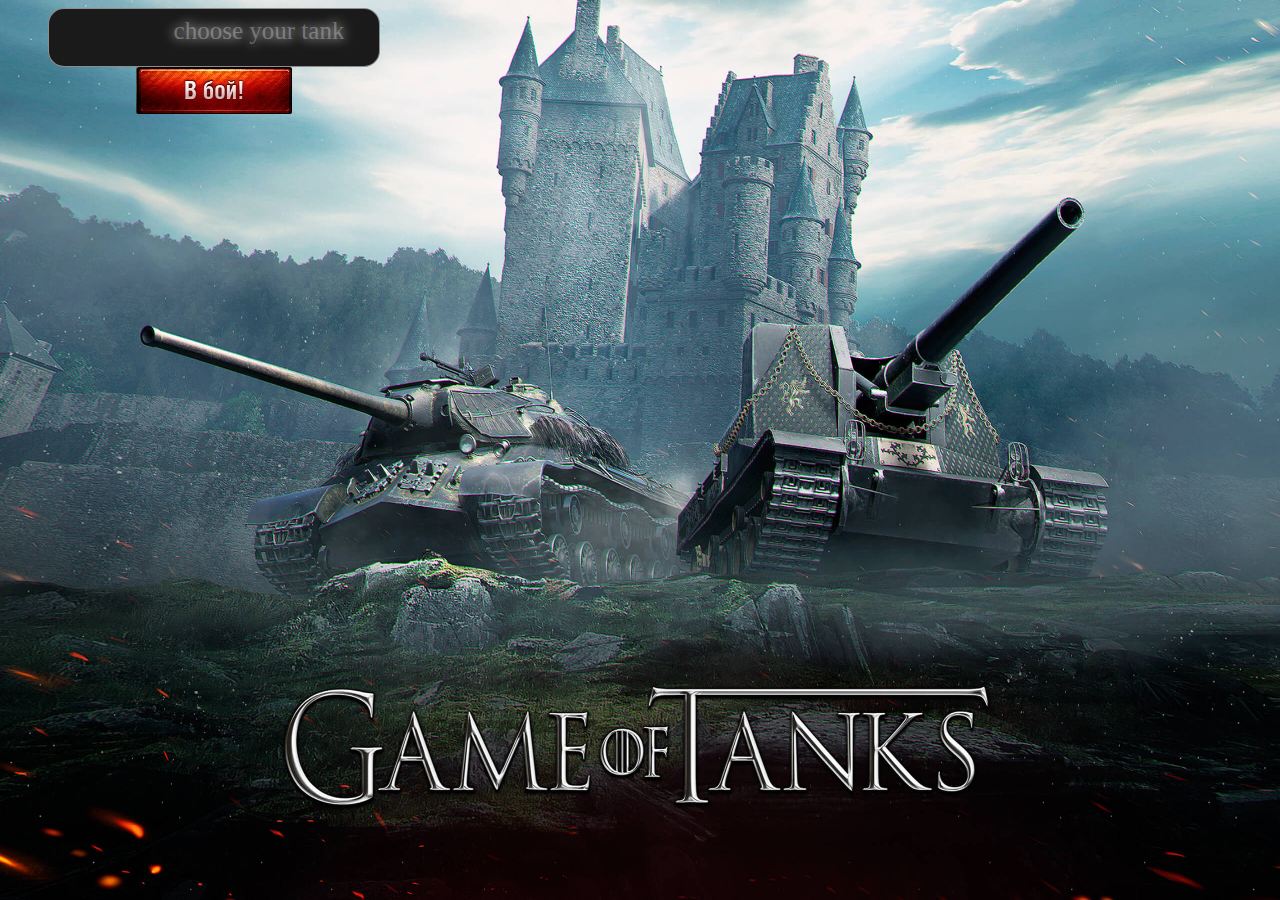
<file: Ps_3/index.html>
<!doctype html>
<html lang="en">
<head>
  <meta charset="UTF-8">
  <meta name="viewport"
        content="width=device-width, user-scalable=no, initial-scale=1.0, maximum-scale=1.0, minimum-scale=1.0">
  <meta http-equiv="X-UA-Compatible" content="ie=edge">
  <title>select</title>
  <link href="style.css" rel="stylesheet" type="text/css">
  <link rel="stylesheet" href="https://use.fontawesome.com/releases/v5.7.2/css/all.css"
        integrity="sha384-fnmOCqbTlWIlj8LyTjo7mOUStjsKC4pOpQbqyi7RrhN7udi9RwhKkMHpvLbHG9Sr"
        crossorigin="anonymous">
</head>
<body>
<section id="mySelect">
  <ul>
    <li id="item-Selection">choose your tank</li>
  </ul>
</section>
<input type="button" class="butn">

<script type="text/javascript" src="https://code.jquery.com/jquery-3.4.1.min.js"></script>
<script type="text/javascript" src="script.js"></script>
</body>
</html>
</file>
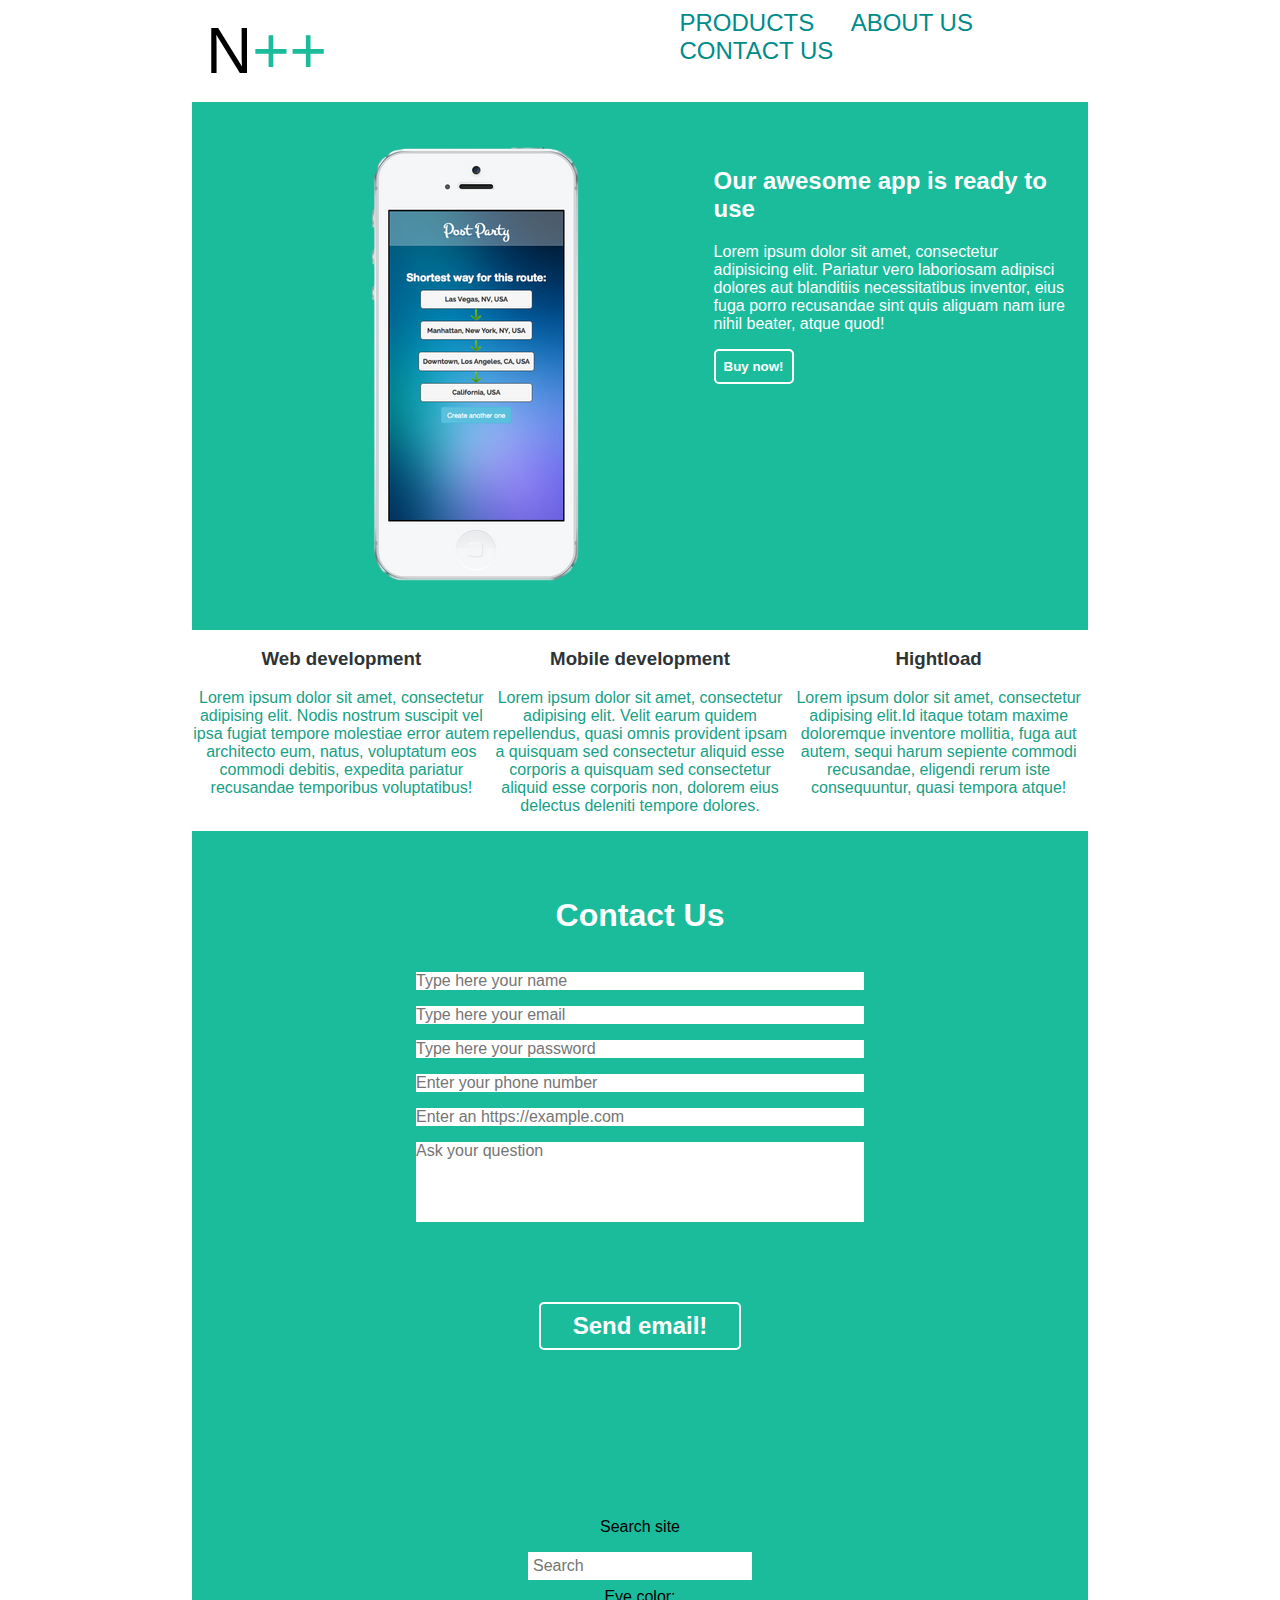
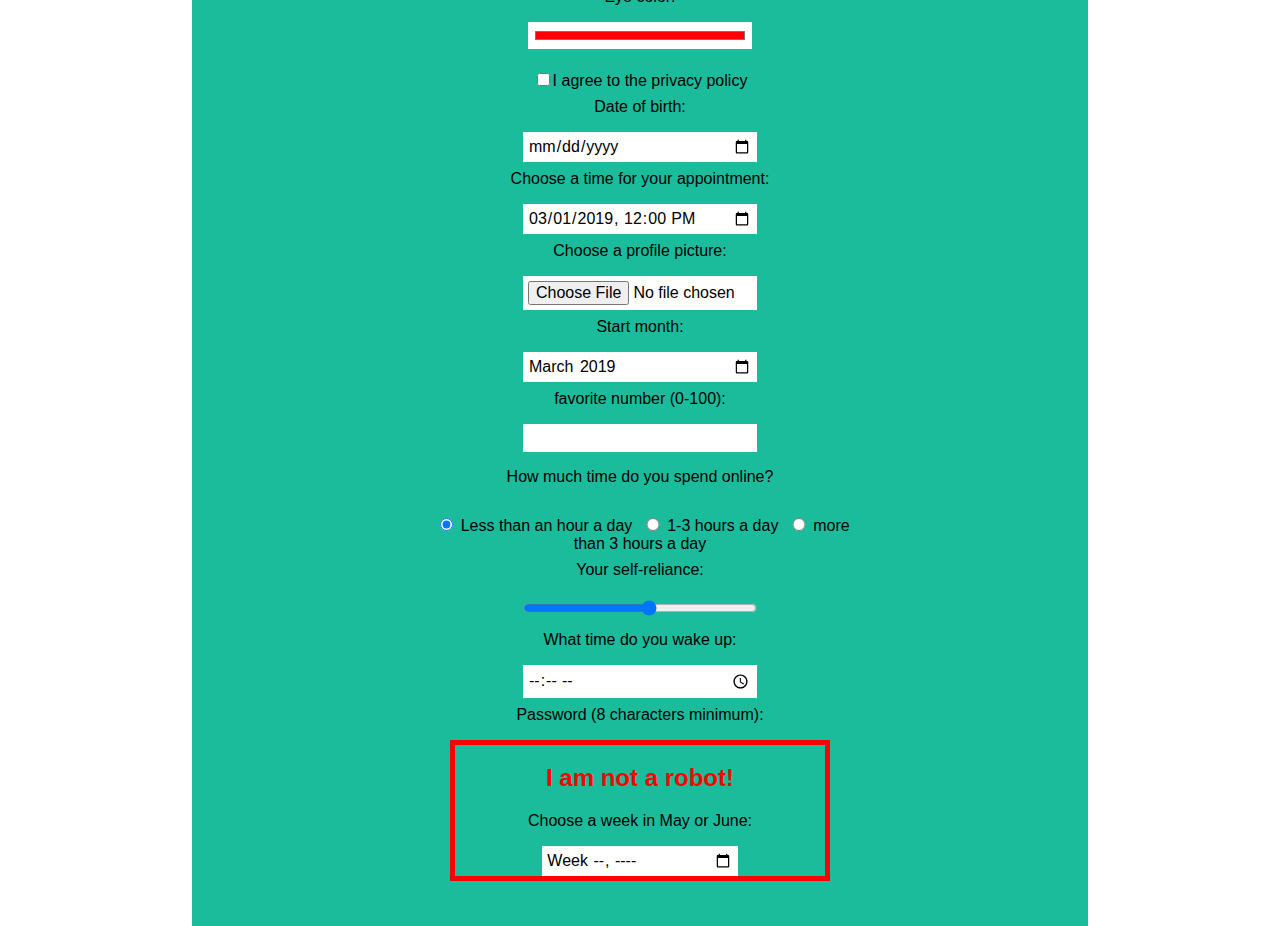
<file: Ps_1/Nplusplus/index.html>
<!DOCTYPE html>
<html lang="en">
<head>
  <meta charset="UTF-8">
  <title>N++</title>
  <link href="style.css" rel="stylesheet" type="text/css">
  <link rel="stylesheet" href="https://use.fontawesome.com/releases/v5.7.2/css/all.css"
        integrity="sha384-fnmOCqbTlWIlj8LyTjo7mOUStjsKC4pOpQbqyi7RrhN7udi9RwhKkMHpvLbHG9Sr"
        crossorigin="anonymous">

</head>
<body>

<header class="header">
  <div id="back-to-top"></div>
  <a class="logo">N<span style="color: #1abc9c">++</span></a>
  <nav class="menu">
    <a class="anchor" href="#products">PRODUCTS</a>
    <a class="anchor" href="#aboutUs">ABOUT US</a>
    <a class="anchor" href="#contactUs">CONTACT US</a>
  </nav>
</header>
<section id="products">
  <div class="image">
    <img src="images/phone.png">
  </div>
  <div class="products-data">
    <h2 class="headline">Our awesome app is ready to use</h2>
    <p class="description"> Lorem ipsum dolor sit amet, consectetur
      adipisicing elit. Pariatur vero laboriosam adipisci dolores
      aut blanditiis necessitatibus inventor, eius fuga porro
      recusandae sint quis aliguam nam iure nihil beater, atque quod!
    </p>
    <button class="button">Buy now!</button>
  </div>
</section>
<section id="aboutUs">
  <div class="aboutUs1">
    <i class="fas fa-code"></i>
    <h3>Web development</h3>
    <p class="content">
      Lorem ipsum dolor sit amet, consectetur adipising
      elit. Nodis nostrum suscipit vel ipsa fugiat tempore
      molestiae error autem architecto eum, natus,
      voluptatum eos commodi debitis, expedita pariatur
      recusandae temporibus voluptatibus!
    </p>
  </div>
  <div class="aboutUs2">
    <i class="fab fa-android"></i>
    <h3>Mobile development</h3>
    <p class="content">
      Lorem ipsum dolor sit amet, consectetur adipising
      elit. Velit earum quidem repellendus, quasi omnis
      provident ipsam a quisquam sed consectetur aliquid
      esse corporis a quisquam sed consectetur aliquid
      esse corporis non, dolorem eius delectus deleniti
      tempore dolores.
    </p>
  </div>
  <div class="aboutUs3">
    <i class="fas fa-cloud"></i>
    <h3>Hightload</h3>
    <p class="content">
      Lorem ipsum dolor sit amet, consectetur adipising
      elit.Id itaque totam maxime doloremque inventore
      mollitia, fuga aut autem, sequi harum sepiente
      commodi recusandae, eligendi rerum iste
      consequuntur, quasi tempora atque!
    </p>
  </div>
</section>
<section id="contactUs">
  <h1 style="color: white">Contact Us</h1>
  <form action="" class="inputs">
    <input class="text-input" type="text" placeholder="Type here your name">
    <input class="text-input" type="email" pattern=".+@gmail.com" size="30" required
           placeholder="Type here your email">
    <input class="text-input" type="password" minlength="8" required placeholder="Type here your password">
    <input class="text-input" type="tel" pattern="[0-9]{3}-[0-9]{3}-[0-9]{4}" required
           placeholder="Enter your phone number">
    <input class="text-input" type="url" placeholder="Enter an https://example.com" pattern="https://.*" size="30"
           required>
    <textarea class="text-input" id="question" placeholder="Ask your question"></textarea>
    <button id="sendEmail">Send email!</button>
    <!--Дополнительные инпуты-->
    <label>Search site</label>
    <input type="search" aria-label="Search through site content" placeholder="Search">
    <label for="col">Eye color:</label>
    <input type="color" id="col" value=#ff0000>
    <label for="check__box"> <input type="checkbox" id="check__box">I agree to the privacy policy</label>
    <label>Date of birth:</label>
    <input type="date" id="date__of__birth" min="1900-01-01" max="2001-03-01">
    <label>Choose a time for your appointment:</label>
    <input type="datetime-local" value="2019-03-01T12:00" min="2019-03-01T00:00" max="2019-03-31T00:00">
    <label>Choose a profile picture:</label>
    <input type="file" accept="image/png, image/jpeg">
    <label>Start month:</label>
    <input type="month" min="2019-03" value="2019-03">
    <label>favorite number (0-100):</label>
    <input type="number" min="0" max="100">
    <p>How much time do you spend online?</p>
    <div style="">
      <label><input class="radio" type="radio" name="hours" checked>Less than an hour a day</label>
      <label><input class="radio" type="radio" name="hours">1-3 hours a day</label>
      <label><input class="radio" type="radio" name="hours">more than 3 hours a day</label>
    </div>
    <label>Your self-reliance:</label>
    <input type="range" min="0" max="11">
    <label>What time do you wake up:</label>
    <input type="time" min="00:00" max="23:59" required>
    <label>Password (8 characters minimum):</label>
    <div class="check">
      <h2 style="color: red">I am not a robot!</h2>
      <label for="week">Choose a week in May or June:</label>
      <input type="week" name="week" id="week" min="2019-W01" max="2019-W52" required>
    </div>
  </form>
</section>
<script type="text/javascript" src="https://code.jquery.com/jquery-3.4.1.min.js"></script>
<script type="text/javascript" src="script.js"></script>
</body>
</html>
</file>
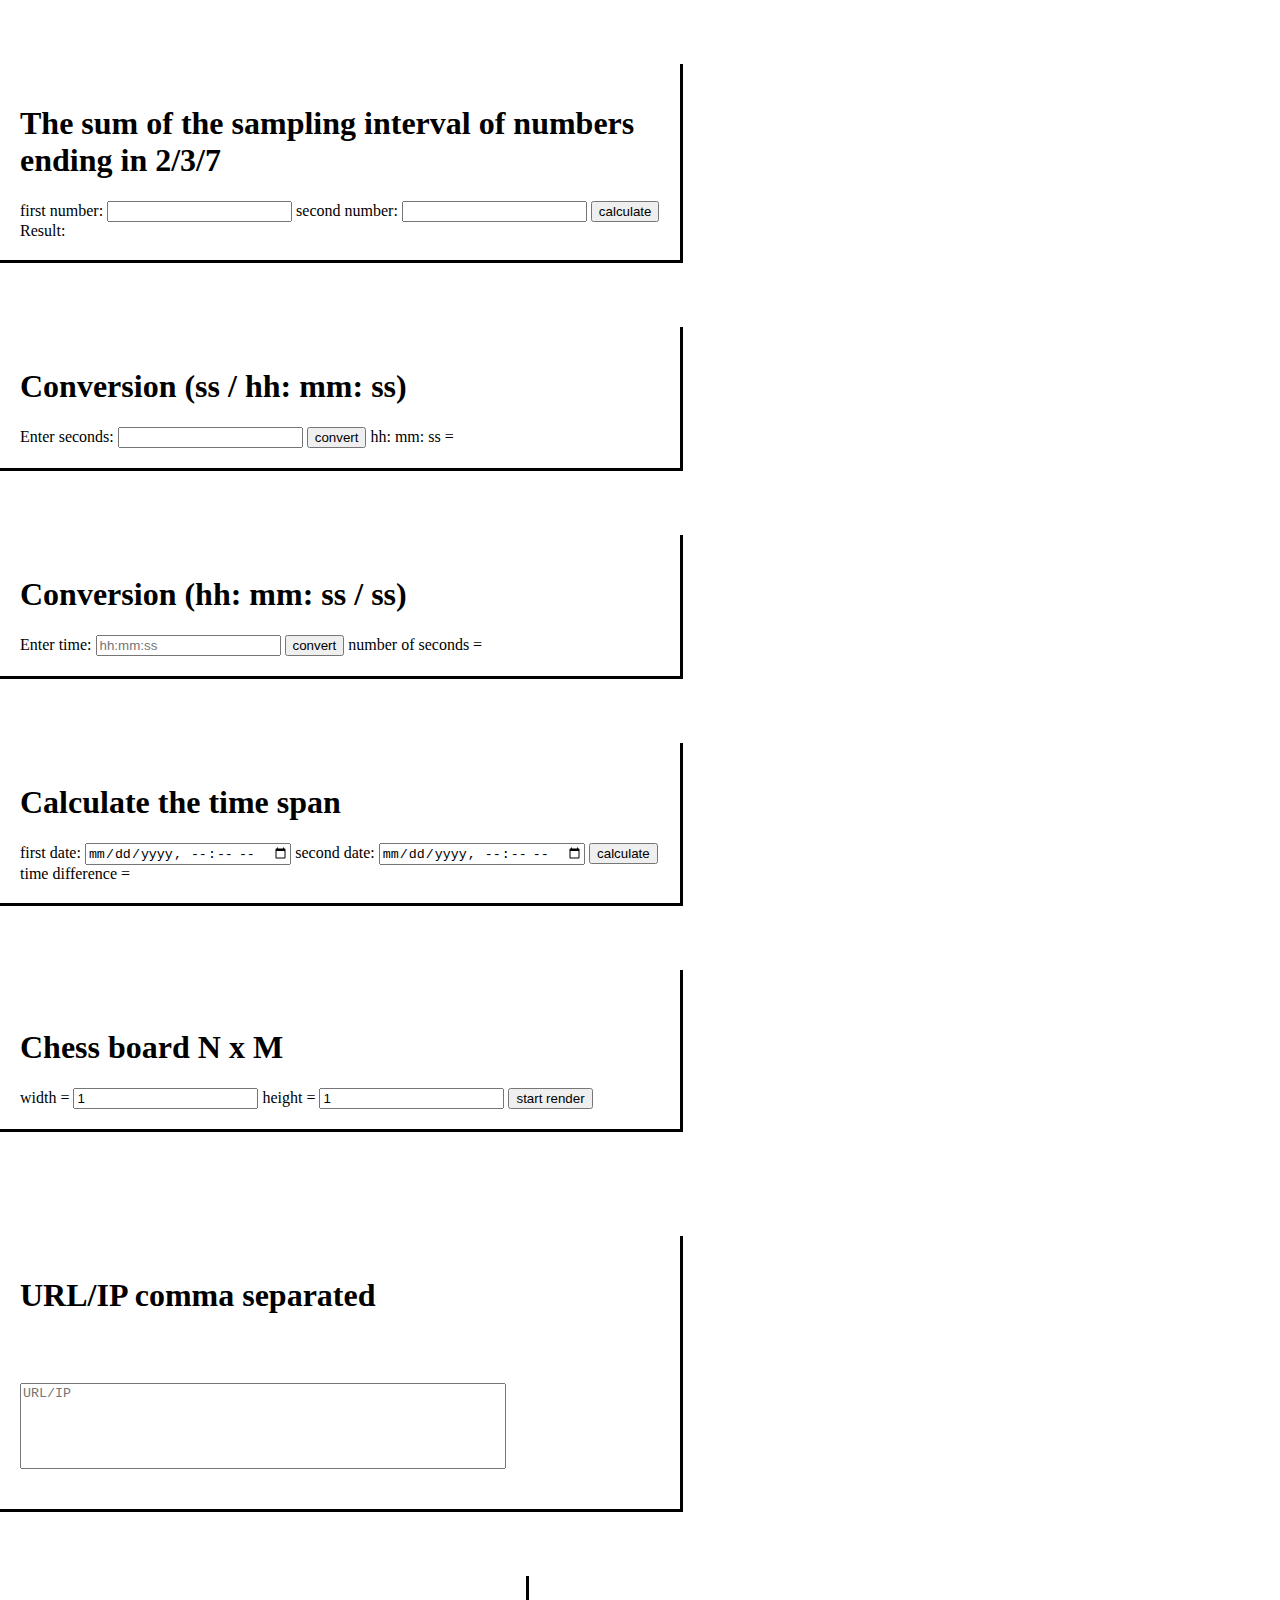
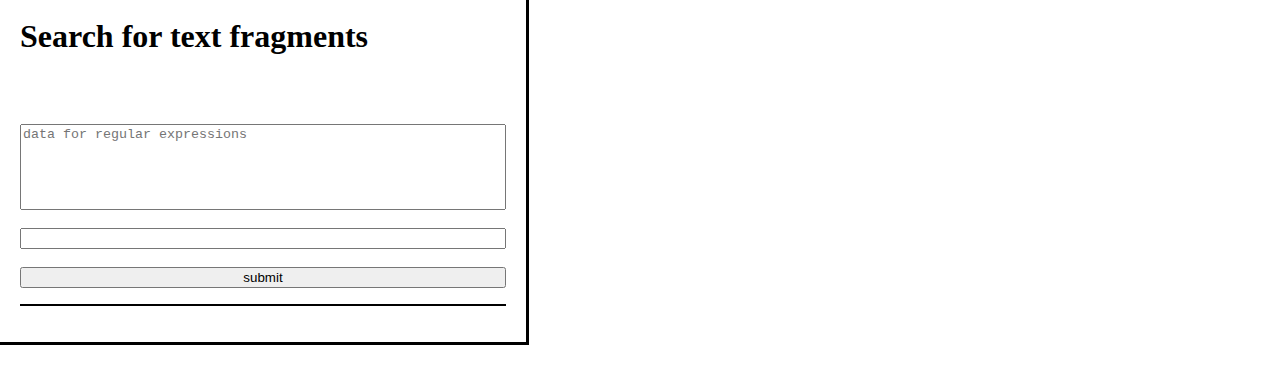
<file: Ps_2/warm_up_js/index.html>
<!DOCTYPE html>
<html lang="en">
<head>
  <meta charset="UTF-8">
  <title>Warm up Js</title>

  <link href="style.css" rel="stylesheet" type="text/css">
</head>
<body>
<form action="">
  <h1>The sum of the sampling interval of numbers ending in 2/3/7</h1>
  <label for="first-number">first number:</label>
  <input id="first-number" type="number" min="0">
  <label for="second-number">second number:</label>
  <input id="second-number" type="number" min="0">
  <input type="button" name="submit" value="calculate" id="but">
  <label>Result:<span id="result"></span></label>
</form>
<form action="">
  <h1>Conversion (ss / hh: mm: ss)</h1>
  <label for="second-ss">Enter seconds:</label>
  <input id="second-ss" type="number" min="0">
  <input id="second-convert" type="button" value="convert">
  <label>hh: mm: ss = <span id="conversion-result"></span></label>
</form>
<form action="">
  <h1>Conversion (hh: mm: ss / ss)</h1>
  <label for="time">Enter time:</label>
  <input type="text" placeholder="hh:mm:ss" id="time">
  <input id="time-convert" type="button" value="convert">
  <label>number of seconds = <span id="reconversion-result"></span></label>
</form>
<form action="">
  <h1>Calculate the time span</h1>
  <label for="first-date">first date:</label>
  <input type=datetime-local id="first-date">
  <label for="second-date">second date:</label>
  <input type=datetime-local id="second-date">
  <input type="button" value="calculate" id="calc"><br>
  <label>time difference = <span id="time-difference"></span></label>
</form>
<form action=""><br>
  <h1>Chess board N x M</h1>
  <label for="width">width = </label>
  <input type="number" min="1" id="width" value="1">
  <label for="height">height = </label>
  <input type="number" min="1" id="height" value="1">
  <input type="button" id="render" value="start render">
</form>
<div id="bord"></div>
<form action="">
  <h1>URL/IP comma separated</h1>
  <textarea placeholder="URL/IP" class="textarea" id="date"></textarea>
  <p id="outputURL"></p>
</form>
<form class="regularExpressionsTest">
  <h1>Search for text fragments</h1>
  <textarea placeholder="data for regular expressions" class="textarea" id="regularExpressionsTest-data"></textarea>
  <br><input type="text" id="regex"><br>
  <button type="button" id="but2">submit</button>
  <p id="newTextarea"></p>
</form>
<script type="text/javascript" src="script.js"></script>
</body>
</html>
</file>
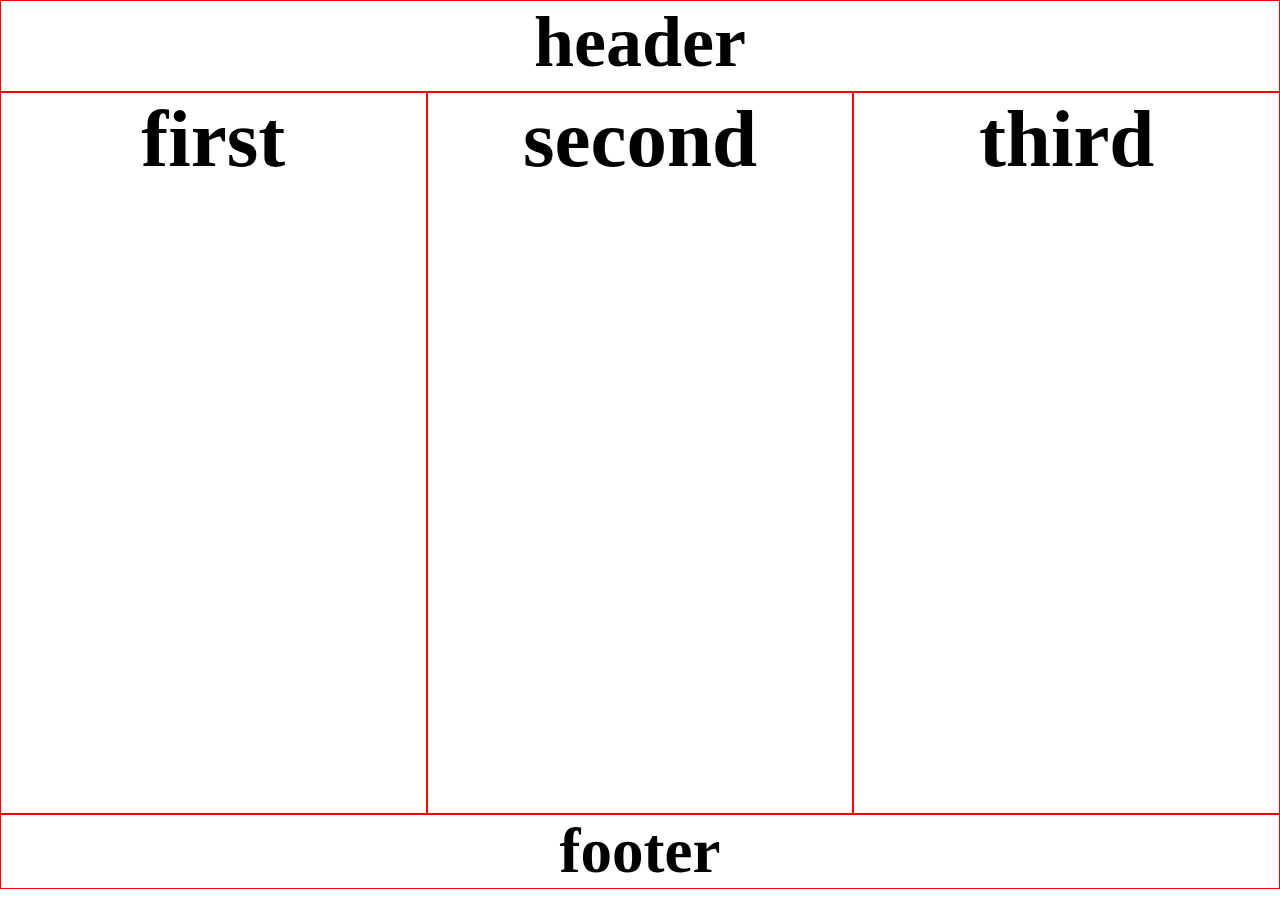
<file: Ps_1/layout/Layout.html>
<!DOCTYPE html>
<html lang="en">
<head>
  <meta charset="UTF-8">
  <title>3 column layout</title>
  <style media="screen">
    body {
      margin: 0;
    }

    * {
      margin: 0;
      font-weight: bold;
      font-family: "Times New Roman", serif;
    }

    .column {
      border: 1px solid red;
      height: 80vh;
      font-size: 9vh;
      text-align: center;
    }

    .columns {
      display: grid;
      grid-template-columns: 1fr 1fr 1fr;
    }

    header {
      font-size: 8vh;
      border: 1px solid red;
      height: 10vh;
      text-align: center;
    }

    #footer {
      font-size: 7vh;
      border: 1px solid red;
      text-align: center;
    }
  </style>
</head>
<body>
<header>header</header>
<section class="columns">
  <div class="column"><p>first</p></div>
  <div class="column"><p>second</p></div>
  <div class="column"><p>third</p></div>
</section>
<footer id="footer">footer</footer>
</body>
</html>
</file>
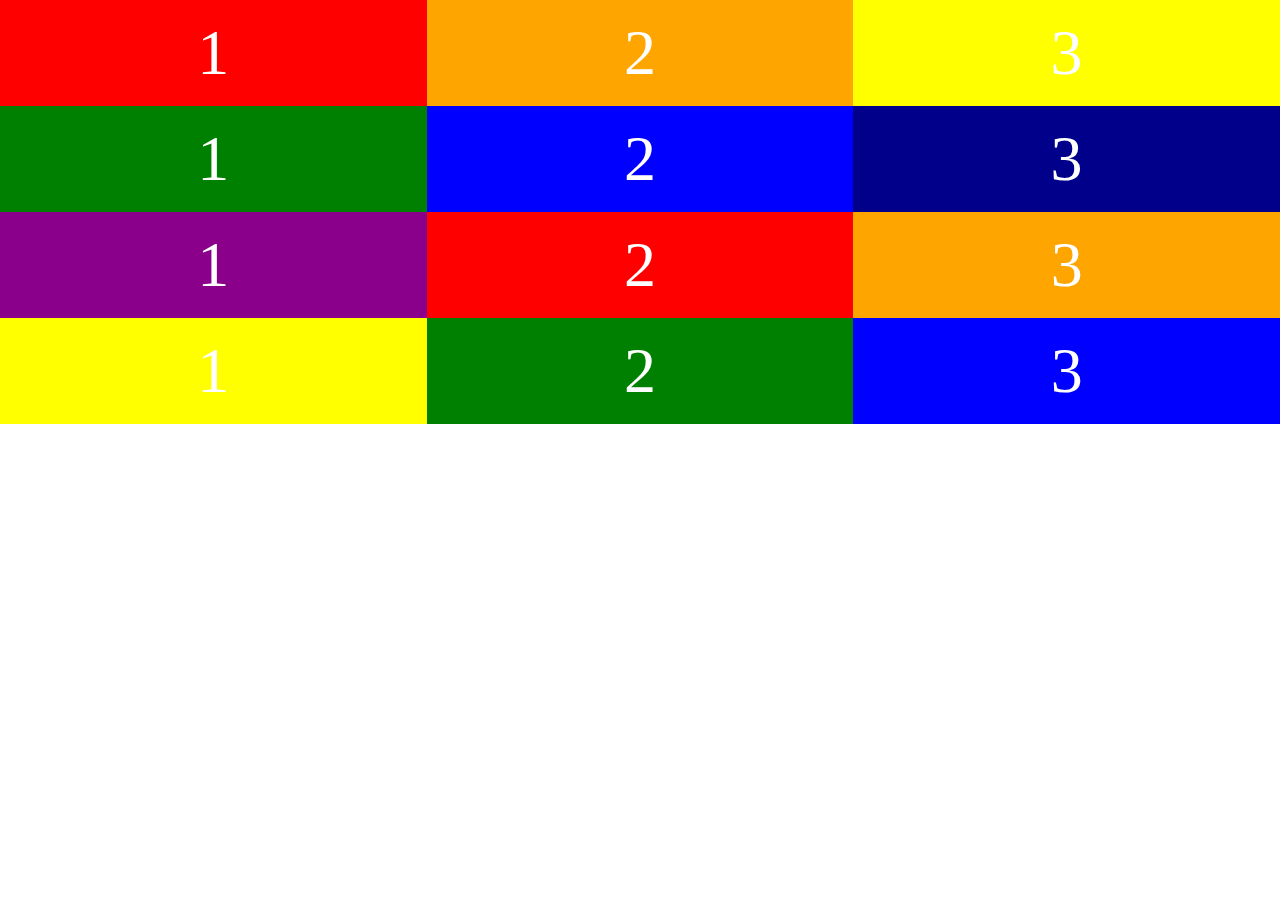
<file: Ps_1/warm up/WarmUp.html>
<!DOCTYPE html>
<html lang="en">
<head>
  <meta charset="UTF-8">
  <meta name="viewport" content="width=device-width, initial-scale=1.0">
  <meta http-equiv="X-UA-Compatible" content="ie=edge">
  <title>Test page</title>
  <style media="screen">
    body {
      margin: 0;
    }

    * {
      box-sizing: border-box;
    }

    .column {
      font-size: 4rem;
      color: white;

      text-align: center;
      padding: 1rem;
    }

    .floats .column {
      float: left;
      width: 33.33%;
    }

    .blocks .column {
      display: inline-block;
      width: 33.33%;
    }

    .flexBox {
      display: flex;
    }

    .flexBox .column {
      flex: auto;
    }

    .grid {
      display: grid;
      grid-template-columns: 1fr 1fr 1fr;
    }

  </style>
</head>
<body>
<section class="floats">
  <div class="column" style="background-color: red">1</div>
  <div class="column" style="background-color: orange">2</div>
  <div class="column" style="background-color: yellow">3</div>
</section>
<section class="blocks">
  <div class="column" style="background-color: green">1</div><!--
     --><div class="column" style="background-color: blue">2</div><!--
     --><div class="column" style="background-color: darkblue">3</div>

</section>
<section class="flexBox">
  <div class="column" style="background-color: darkmagenta">1</div>
  <div class="column" style="background-color: red">2</div>
  <div class="column" style="background-color: orange">3</div>
</section>
<section class="grid">
  <div class="column" style="background-color: yellow">1</div>
  <div class="column" style="background-color: green">2</div>
  <div class="column" style="background-color: blue">3</div>
</section>
</body>
</html>
</file>
<file: Ps_3/style.css>
body{
    background-image: url("images/wallpaper/2560x1600_-wotgot_wallpaper.jpg");
    background-size: 100vw 100vh;
}
ul{
    margin: 0;
}
li {
    width: 240px;
    height: 41px;
    list-style: none;
    background-size: contain;
    padding: 8px 0 8px 90px;
    font-size: 25px;
    text-align: center;
    border: solid 1px rgba(255,255,255,.5) ;
    color: rgba(255,255,255,.3);
    background-color: #1a1a1a;
    text-shadow: 0 0 15px rgba(255,255,255,.5), 0 0 10px rgba(255,255,255,.5);
    border-radius: 1rem;
    cursor: pointer;
}

#item-Selection{
    background: url("https://static.wixstatic.com/media/2cd43b_41aa84e86d3b40558000707ce5ae6b2b~mv2.png?dn=") no-repeat;
    background-position-x: 20px ;
    background-size: 20% auto;
    background-color: #1a1a1a;
}

.butn {
    position: relative;
    left: 128px;
    outline: none;
    border: none;
    border-radius: 2px;
    width: 156px;
    height: 47px;
    background-image: url("images/buttons/button_01.png");
    cursor: pointer;
}

.butn:hover {
    border: none;
    background-image: url("images/buttons/button_02.png");
    text-decoration: none;
}

.butn:active{
    border: none;
    background-image: url("images/buttons/button_03.png");
    text-decoration: none;
}

#mySelect{
}

#newSelect{}
</file>
<file: Ps_1/Nplusplus/style.css>
body {
    margin: 0 15%;
}

* {
    font-family: Helvetica, serif;
}

.header {
    background: white;
    display: flex;
}


.logo {
    padding: 14px;
    text-align: left;
    font-size: 4rem;
    display: flex;
}

.header div {
    margin-top: 1rem;
    font-size: 1rem;
}

.menu {
    padding: 1%;
    margin-left: 35%;
}

.menu a {
    color: darkcyan;
    text-decoration: none;
    font-size: 1.5rem;
    padding: 1rem;
}

#products {
    padding: 5% 0 5% 0;
    background: #1abc9c;
    display: flex;
}

.headline {
    color: white;
    vertical-align: top;
}

.description {
    color: white;
}

button {
    outline: none;
    font-weight: bold;
    background: #1abc9c;
    border: 2px solid white;
    border-radius: 5px;
    color: white;
    padding: 8px;
    cursor: pointer;

}

#aboutUs {
    background: white;
    display: grid;
    grid-template-columns: 1fr 1fr 1fr;

}

.aboutUs1, .aboutUs2, .aboutUs3 {
    text-align: center;
}

#aboutUs h3 {
    color: #2d3436;
}

.fas, .fab {
    color: white;
    margin-top: 3rem;
    border-radius: 50%;
    background: #1abc9c;
    width: 5rem;
    height: 4rem;
    font-size: 3rem;
    text-align: center;
    padding-top: 1rem;
}

#contactUs {
    padding: 5% 0 5% 0;
    background: #1abc9c;
    text-align: center;
}

#contactUs h2 {
    color: #2d3436;
}

.inputs {
    margin-left: 25%;
    align-items: center;
    width: 50%;
    display: flex;
    flex-direction: column;
}

.check {
    margin-top: 1rem;
    text-align: center;
    border: 5px solid red;
}

input {
    font-size: 1rem;
    margin-top: 1rem;
    outline: none;
    background: white;
    border: none;
}

#select-box {
    border: none;
}

#submit, #reset {
    border: 1px solid black;
}

.content {
    color: #16a085;
}

.products-data {
    margin-left: 15%;
    width: 40%;
}

#question {
    margin-top: 1rem;
    height: 5rem;
}

.text-input {
    font-size: 1rem;
    width: 100%;
    resize: none;
    border: none;
    outline: none;
    padding: 0;
}

#sendEmail {
    width: 45%;
    margin-top: 5rem;
    margin-bottom: 10rem;
    font-size: 1.5rem;
}

label {
    margin-top: 0.5rem;
}

input {
    padding: 5px;
    width: 50%;
}

#check__box {
    width: auto;
}

.image {
    margin-left: 20%;
}

.radio {
    width: 5%;
}

#back-to-top {
    display: none;
    width: 3rem;
    height: 3rem;
    text-align: center;
    border-radius: 1rem;
    background: rgba(0,0,0,0.2);
    position: fixed;
    top: 30px;
    left: 30px;
    color: #38ada9;
    content: url("images/59043.png");
}

#back-to-top:hover {
    cursor: pointer;
    background: #4ae8e4;
}
</file>
<file: Ps_2/warm_up_js/style.css>
body {
    margin: 0;
}

* {
}

.square {
    padding: 0;
    border: 1px solid black;
    display: inline-block;
    width: 50px;
    height: 50px;
}

.black {
    background-color: black;
}

.white {
    background-color: white;
}

.block {
    display: flex;
}

.textarea{
    resize: none;
    margin-top: 3rem;
    width: 30rem;
    height: 5rem;
}
.link {
    display: block;
}

.regularExpressionsTest {
    display: grid;
    width: min-content;
}

form{
    width: 50vw;
    margin-top: 5%;
    padding: 20px;
    border: 3px solid ;
    border-top: none;
    border-left: none;
}

#bord{
    padding: 20px;
}

#newTextarea{
    border: 1px solid;
}
</file>
